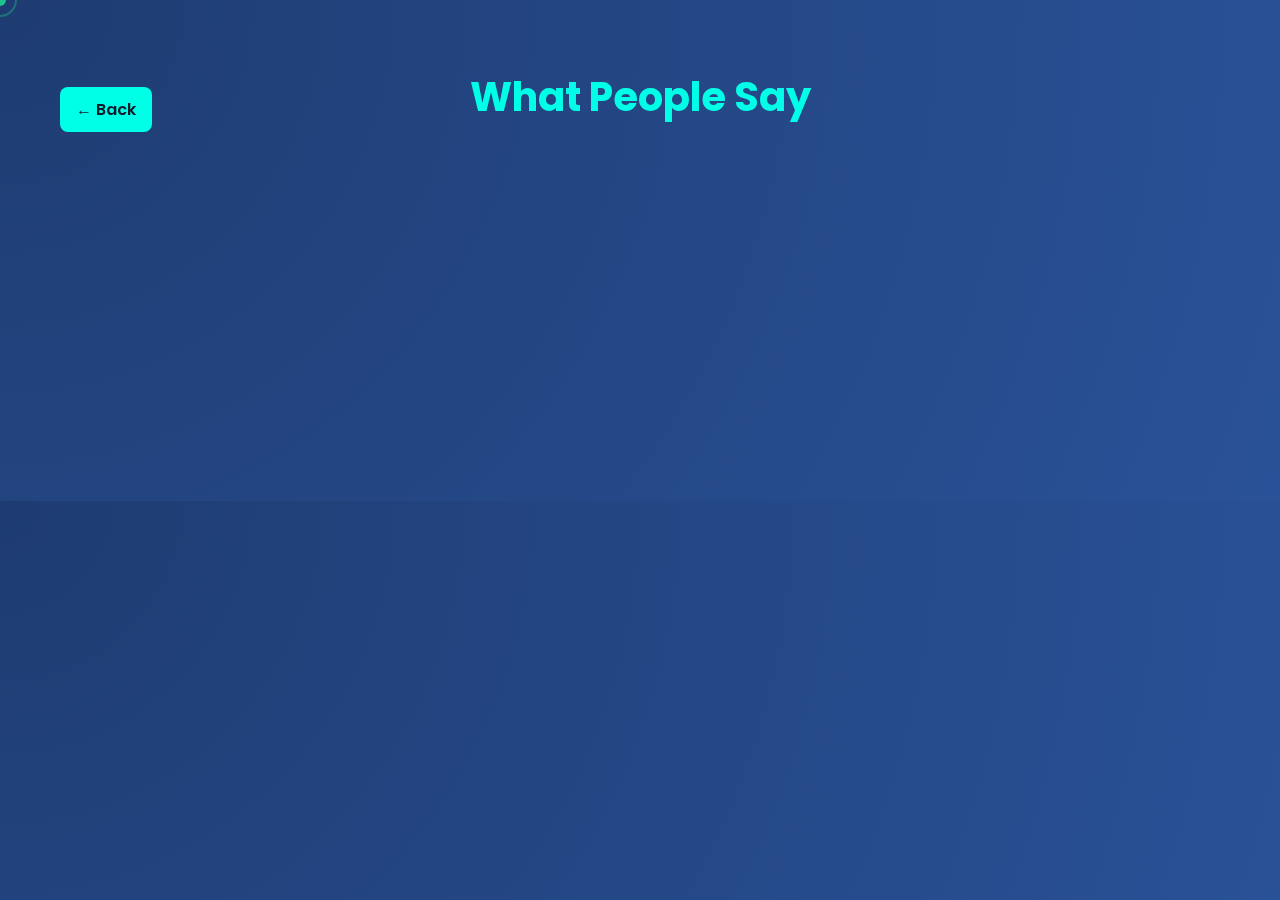
<file: testimonials.html>
<!DOCTYPE html>
<html lang="en">
<head>
  <meta charset="UTF-8" />
  <meta name="viewport" content="width=device-width, initial-scale=1.0"/>
  <title>All Testimonials</title>
  <link href="https://fonts.googleapis.com/css2?family=Poppins:wght@400;600&display=swap" rel="stylesheet">
  <link rel="stylesheet" href="https://cdnjs.cloudflare.com/ajax/libs/font-awesome/6.4.0/css/all.min.css" integrity="sha512-p+U0gUBGQ0c+TfBdWxMX6X+p1htPZzKoX3Z1r7q8bCw+Ha4UQU+/bZYjVZxP+Kx2OlzZoZrR5MxD+lg5rWDs9g==" crossorigin="anonymous" referrerpolicy="no-referrer" />
  <style>
    body {
      background: radial-gradient(circle at top left, #1e3c72, #2a5298);
      color: #ffffff;
      font-family: 'Poppins', sans-serif;
      margin: 0;
      padding: 40px 20px;
      overflow-x: hidden;
    }

    .testimonials-wrapper {
      max-width: 1200px;
      margin: auto;
      position: relative;
    }

    h1 {
      text-align: center;
      margin-bottom: 40px;
      color: #00ffe7;
      font-size: 2.5rem;
      position: relative;
      animation: fadeInDown 1s ease-out;
    }

    @keyframes fadeInDown {
      from {
        opacity: 0;
        transform: translateY(-20px);
      }
      to {
        opacity: 1;
        transform: translateY(0);
      }
    }

    .testimonial-grid {
      display: grid;
      grid-template-columns: repeat(auto-fit, minmax(280px, 1fr));
      gap: 20px;
    }

    @keyframes zoomBlurIn {
      0% {
        opacity: 0;
        transform: scale(0.9);
        filter: blur(10px);
      }
      100% {
        opacity: 1;
        transform: scale(1);
        filter: blur(0);
      }
    }

    .testimonial-card {
      animation: zoomBlurIn 0.7s ease forwards;
      animation-delay: calc(var(--i) * 0.15s);
      opacity: 0;
      background: rgba(255, 255, 255, 0.05);
      backdrop-filter: blur(10px);
      padding: 24px;
      border-radius: 16px;
      box-shadow: 0 8px 20px rgba(0, 0, 0, 0.3);
      transition: transform 0.3s ease, box-shadow 0.3s ease;
    }

    .testimonial-card:hover {
      transform: translateY(-8px);
      box-shadow: 0 12px 30px rgba(0, 0, 0, 0.4);
    }

    .testimonial-quote {
      font-style: italic;
      margin-bottom: 12px;
      line-height: 1.5;
    }

    .testimonial-quote::before {
      content: "\f10d";
      font-family: 'Font Awesome 6 Free';
      font-weight: 900;
      margin-right: 10px;
      color: #00ffe7;
    }

    .testimonial-author {
      text-align: right;
      font-weight: 600;
      color: #00ffe7;
    }

    .back-button {
      position: absolute;
      top: 0;
      left: 0;
      margin: 20px;
      padding: 10px 16px;
      background-color: #00ffe7;
      color: #0d1b2a;
      border: none;
      border-radius: 8px;
      font-weight: 600;
      text-decoration: none;
      transition: background 0.3s ease;
    }

    .back-button:hover {
      background-color: #00c9b7;
    }

    body, button, a, input, textarea, select, label {
      cursor: none;
    }

    .cursor, .cursor-follower {
      position: fixed;
      top: 0;
      left: 0;
      border-radius: 50%;
      pointer-events: none;
      transform: translate(-50%, -50%);
      z-index: 1000;
    }
    .cursor {
      width: 12px;
      height: 12px;
      background: #00fffc;
      mix-blend-mode: difference;
    }
    .cursor-follower {
      width: 30px;
      height: 30px;
      border: 2px solid #00fffc;
      opacity: 0.4;
      mix-blend-mode: difference;
    }
  </style>
</head>
<body>
  <div class="cursor"></div>
  <div class="cursor-follower"></div>

  <div class="testimonials-wrapper">
    <a href="index.html" class="back-button">← Back</a>
    <h1>What People Say</h1>
    <div class="testimonial-grid" id="testimonialGrid"></div>
  </div>

  <script>
    const testimonials = [
      { quote: "This is an amazing product!", author: "Kunal" },
      { quote: "I highly recommend this service.", author: "Kunal Chuahan" },
      { quote: "The best experience I've ever had!", author: "Kunal Chuahan" },
      { quote: "Excellent customer support.", author: "Kunal" },
      { quote: "Great value for the money.", author: "Kunal Chuahan" }
    ];

    const testimonialGrid = document.getElementById("testimonialGrid");

    testimonials.forEach((testimonial, index) => {
      const card = document.createElement("div");
      card.classList.add("testimonial-card");
      card.style.setProperty("--i", index);
      card.innerHTML = `
        <p class="testimonial-quote">${testimonial.quote}</p>
        <div class="testimonial-author">— ${testimonial.author}</div>
      `;
      testimonialGrid.appendChild(card);
    });

    const cursor = document.querySelector('.cursor');
    const cursorFollower = document.querySelector('.cursor-follower');
    let mouseX = 0, mouseY = 0;
    let posX = 0, posY = 0;

    function animateCursor() {
      posX += (mouseX - posX) / 9;
      posY += (mouseY - posY) / 9;
      cursorFollower.style.transform = `translate(calc(${posX}px - 50%), calc(${posY}px - 50%))`;
      cursor.style.transform = `translate(calc(${mouseX}px - 50%), calc(${mouseY}px - 50%))`;
      requestAnimationFrame(animateCursor);
    }
    animateCursor();

    document.addEventListener('mousemove', (e) => {
      mouseX = e.clientX;
      mouseY = e.clientY;
    });

    const interactiveElements = document.querySelectorAll('a, button, input, textarea, label, .testimonial-card');
    interactiveElements.forEach(el => {
      el.addEventListener('mouseenter', () => {
        cursor.style.backgroundColor = '#ff0055';
        cursorFollower.style.borderColor = '#ff0055';
      });
      el.addEventListener('mouseleave', () => {
        cursor.style.backgroundColor = '#00fffc';
        cursorFollower.style.borderColor = '#00fffc';
      });
    });
  </script>
</body>
</html>
</file>
